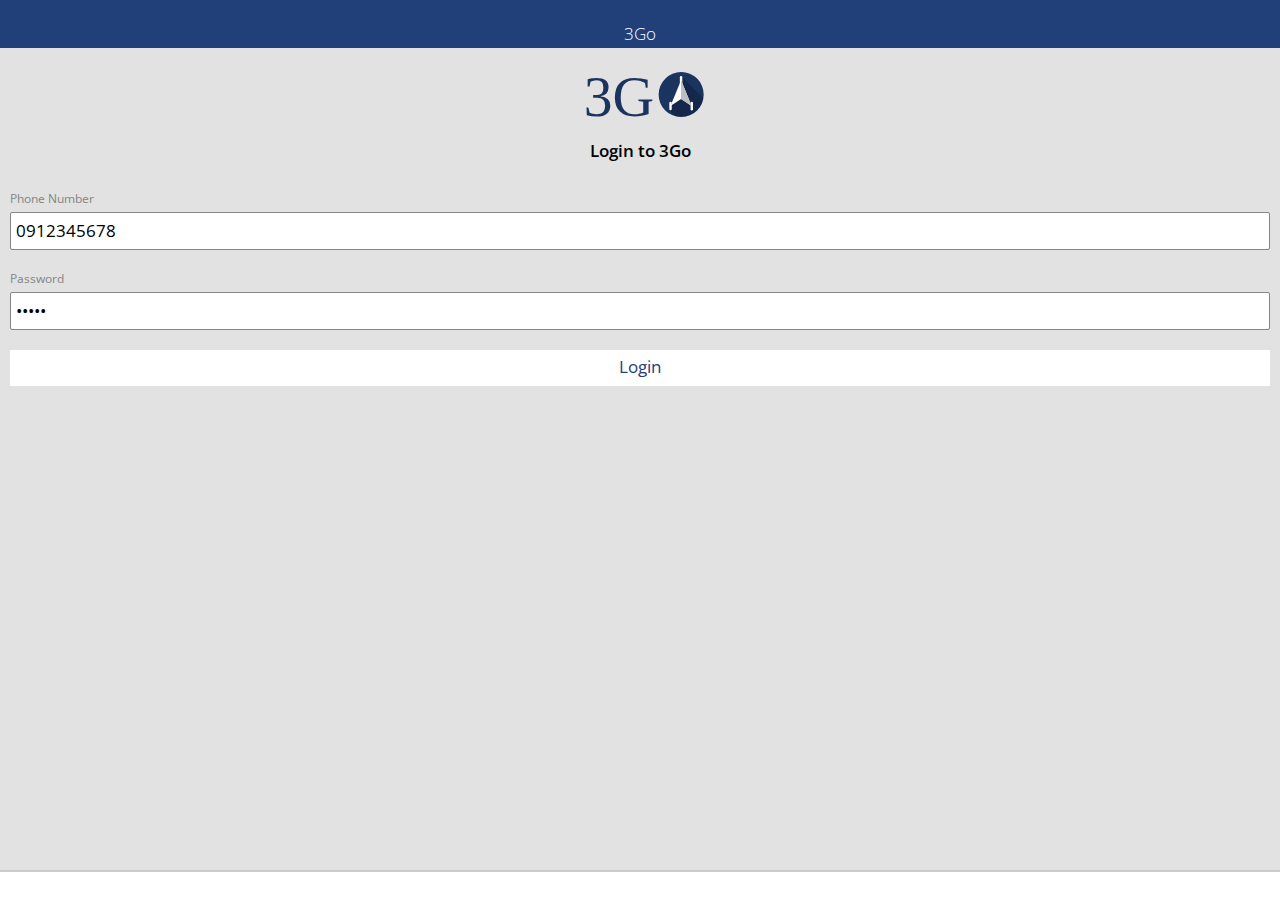
<file: login.html>
<!DOCTYPE html>
<html lang="en">

<head>
  <meta charset="utf-8" />
  <meta name="viewport" content="width=device-width, initial-scale=1, shrink-to-fit=no" />
  <meta name="theme-color" content="rgb(106, 0, 128)" />
  <title>Login to 3Go</title>
  <link rel="stylesheet" href="/assets/css/kai-font/style.css">
  <link rel="stylesheet" href="/assets/css/kaiui.css">
  <!-- <link rel="stylesheet" type="text/css" href="/src/css/header.css" /> -->
  <link rel="stylesheet" type="text/css" href="/src/css/input.css" />
  <link rel="stylesheet" type="text/css" href="/src/css/softkey.css" />
  <link rel="stylesheet" type="text/css" href="/src/css/root.css" />
</head>

<body>
  <div id="root" style="overflow-y: scroll;">
    <header class="kai-header" style="background: var(--header-blue-background)">
      <h1>3Go</h1>
    </header>

    <div class="content" style="overflow: auto;">
      <div class="kai-al">
        <div class="kai-al-line" style="margin-bottom: -20px;">
          <img src="./assets/img/logo-big.svg" alt="3Go" width="120px" height="auto" style="margin: 0 auto;">
        </div>
      </div>
      <div class="kai-btl" style="text-align: center;">
        <span class="kai-btl-header">Login to 3Go</span>
      </div>

      <div tabindex="0" class="kai-text-input">
        <label class="kai-text-input-label p-thi">Phone Number</label>
        <input type="tel" class="kai-text-input-input p-pri" value="0912345678" name="phone_no">
      </div>
      <div tabindex="0" class="kai-text-input">
        <label class="kai-text-input-label p-thi">Password</label>
        <input type="password" class="kai-text-input-input p-pri" value="12345">
      </div>

      <div class="kai-button">
        <button tabindex="0" id="login-btn" class="kai-button-input" type="button">
          <div class="kai-button-line"><span class="kai-button-text">Login</span></div>
        </button>
      </div>
    </div>

    <div id="softkey">
      <label id="left"></label>
      <label id="center"></label>
      <label id="right"></label>
    </div>
  </div>

  <script src="/src/login.js"></script>
</body>

</html>
</file>
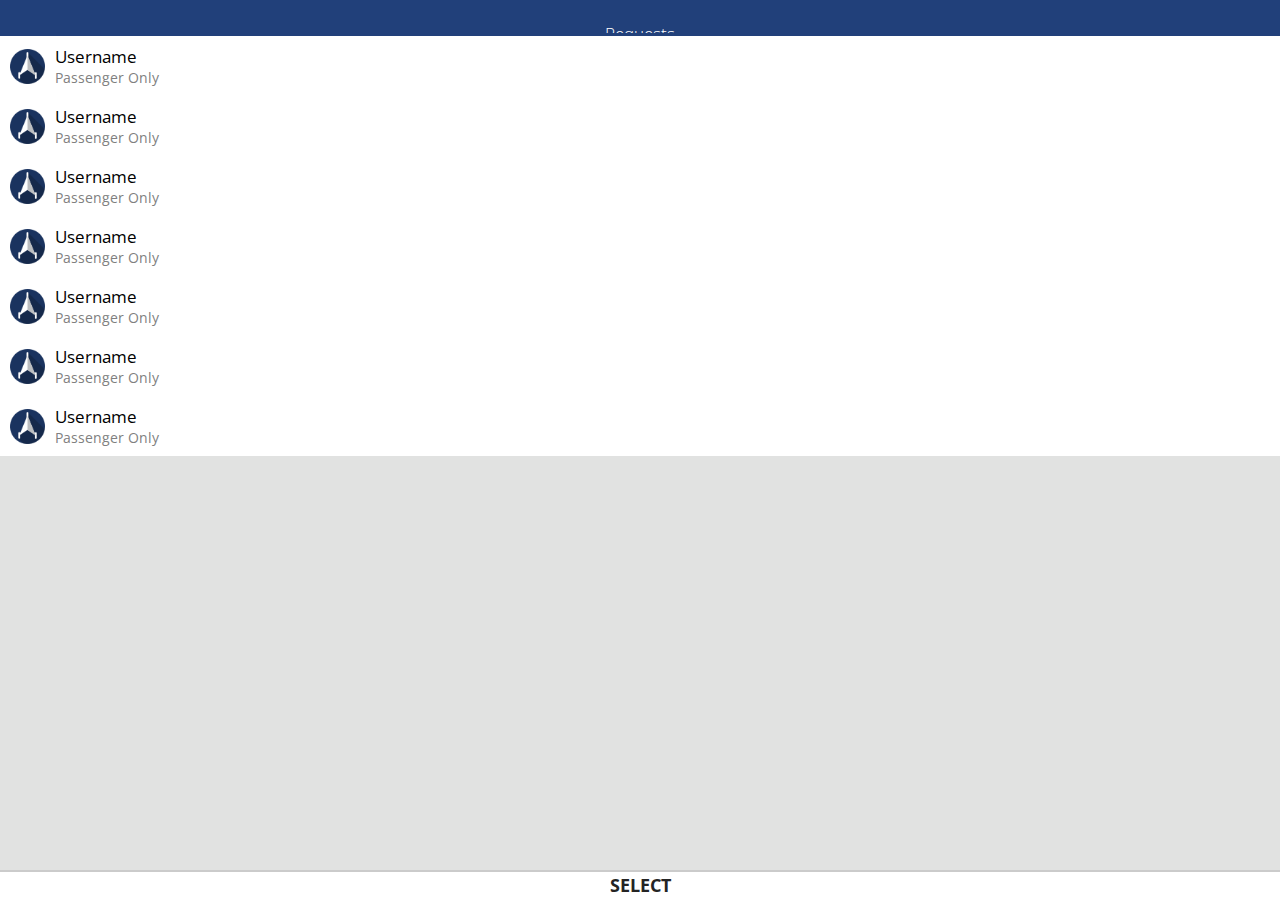
<file: requests.html>
<!DOCTYPE html>
<html lang="en">

<head>
  <meta charset="utf-8" />
  <meta name="viewport" content="width=device-width, initial-scale=1, shrink-to-fit=no" />
  <meta name="theme-color" content="rgb(106, 0, 128)" />
  <title>Details</title>
  <link rel="stylesheet" href="../assets/css/kai-font/style.css">
  <link rel="stylesheet" href="../assets/css/kaiui.css">
  <!-- <link rel="stylesheet" type="text/css" href="/src/css/header.css" /> -->
  <link rel="stylesheet" type="text/css" href="../src/css/input.css" />
  <link rel="stylesheet" type="text/css" href="../src/css/root.css" />
  <link rel="stylesheet" type="text/css" href="../src/css/header.css">
  <link rel="stylesheet" type="text/css" href="../src/css/softkey.css" />
</head>

<body>
  <div id="root" style="overflow-y: scroll;">
    <header class="kai-header" style="background: var(--header-blue-background)">
      <h1>Requests</h1>
    </header>

    <div class="content" style="overflow: auto;">
      <!-- <div class="kai-btl" style="text-align: center;">
        <span class="kai-btl-header">Passenger info</span>
      </div> -->

      <div tabindex="0" id="get-current-location-btn" class="kai-al" style="background-color: var(--color-gs00); display: flex; flex-direction: row">
          <img class="icons" src="./assets/icons/icon48x48.png"style="margin: 0 10px; width:35px;">

          <div style="flex-direction: column">
            <span class="kai-al-primary">Username</span><br>
            <span class="kai-al-secondary" style="color: grey;">Passenger Only</span>

          </div>
      </div>
      <div tabindex="0" id="get-current-location-btn" class="kai-al" style="background-color: var(--color-gs00); display: flex; flex-direction: row">
          <img class="icons" src="./assets/icons/icon48x48.png"style="margin: 0 10px; width:35px;">

          <div style="flex-direction: column">
            <span class="kai-al-primary">Username</span><br>
            <span class="kai-al-secondary" style="color: grey;">Passenger Only</span>

          </div>
      </div>
      <div tabindex="0" id="get-current-location-btn" class="kai-al" style="background-color: var(--color-gs00); display: flex; flex-direction: row">
          <img class="icons" src="./assets/icons/icon48x48.png"style="margin: 0 10px; width:35px;">

          <div style="flex-direction: column">
            <span class="kai-al-primary">Username</span><br>
            <span class="kai-al-secondary" style="color: grey;">Passenger Only</span>

          </div>
      </div>
      <div tabindex="0" id="get-current-location-btn" class="kai-al" style="background-color: var(--color-gs00); display: flex; flex-direction: row">
          <img class="icons" src="./assets/icons/icon48x48.png"style="margin: 0 10px; width:35px;">

          <div style="flex-direction: column">
            <span class="kai-al-primary">Username</span><br>
            <span class="kai-al-secondary" style="color: grey;">Passenger Only</span>

          </div>
      </div>
      <div tabindex="0" id="get-current-location-btn" class="kai-al" style="background-color: var(--color-gs00); display: flex; flex-direction: row">
          <img class="icons" src="./assets/icons/icon48x48.png"style="margin: 0 10px; width:35px;">

          <div style="flex-direction: column">
            <span class="kai-al-primary">Username</span><br>
            <span class="kai-al-secondary" style="color: grey;">Passenger Only</span>

          </div>
      </div>
      <div tabindex="0" id="get-current-location-btn" class="kai-al" style="background-color: var(--color-gs00); display: flex; flex-direction: row">
          <img class="icons" src="./assets/icons/icon48x48.png"style="margin: 0 10px; width:35px;">

          <div style="flex-direction: column">
            <span class="kai-al-primary">Username</span><br>
            <span class="kai-al-secondary" style="color: grey;">Passenger Only</span>

          </div>
      </div>
      <div tabindex="0" id="get-current-location-btn" class="kai-al" style="background-color: var(--color-gs00); display: flex; flex-direction: row">
          <img class="icons" src="./assets/icons/icon48x48.png"style="margin: 0 10px; width:35px;">

          <div style="flex-direction: column">
            <span class="kai-al-primary">Username</span><br>
            <span class="kai-al-secondary" style="color: grey;">Passenger Only</span>

          </div>
      </div>
      

    </div>

    <div id="softkey">
      <label id="left"></label>
      <label id="center">Select</label>
      <label id="right"></label>
    </div>
  </div>

  <script src="../src/set-pickup.js"></script>
</body>

</html>
</file>
<file: assets/css/kai-font/style.css>
@font-face {
  font-family: 'kai-icons';
  src:  url('fonts/kai-icons.eot?67hhep');
  src:  url('fonts/kai-icons.eot?67hhep#iefix') format('embedded-opentype'),
    url('fonts/kai-icons.ttf?67hhep') format('truetype'),
    url('fonts/kai-icons.woff?67hhep') format('woff'),
    url('fonts/kai-icons.svg?67hhep#kai-icons') format('svg');
  font-weight: normal;
  font-style: normal;
}

[class^="kai-icon-"], [class*=" kai-icon-"] {
  /* use !important to prevent issues with browser extensions that change fonts */
  font-family: 'kai-icons' !important;
  speak: none;
  font-style: normal;
  font-weight: normal;
  font-variant: normal;
  text-transform: none;
  line-height: 1;

  /* Better Font Rendering =========== */
  -webkit-font-smoothing: antialiased;
  -moz-osx-font-smoothing: grayscale;
}

.kai-icon-arrow:before {
  content: "\e900";
  color: #fff;
}
.kai-icon-checkbox-checked:before {
  content: "\e901";
  color: #fff;
}
.kai-icon-checkbox-unchecked:before {
  content: "\e902";
  color: #fff;
}
.kai-icon-radio-button-selected:before {
  content: "\e906";
  color: #fff;
}
.kai-icon-radio-button-unselected:before {
  content: "\e90f";
  color: #fff;
}
.kai-icon-bluetooth:before {
  content: "\e903";
  color: #fff;
}
.kai-icon-calendar:before {
  content: "\e904";
  color: #fff;
}
.kai-icon-camera:before {
  content: "\e905";
  color: #fff;
}
.kai-icon-contacts:before {
  content: "\e907";
  color: #fff;
}
.kai-icon-download:before {
  content: "\e908";
  color: #fff;
}
.kai-icon-email:before {
  content: "\e909";
  color: #fff;
}
.kai-icon-favorite-off:before {
  content: "\e90a";
  color: #fff;
}
.kai-icon-favorite-on:before {
  content: "\e90b";
  color: #fff;
}
.kai-icon-message:before {
  content: "\e90c";
  color: #fff;
}
.kai-icon-mic:before {
  content: "\e90d";
  color: #fff;
}
.kai-icon-phone:before {
  content: "\e90e";
  color: #fff;
}
.kai-icon-search:before {
  content: "\e910";
  color: #fff;
}
.kai-icon-settings:before {
  content: "\e911";
  color: #fff;
}
.kai-icon-video:before {
  content: "\e912";
  color: #fff;
}
.kai-icon-wifi:before {
  content: "\e913";
  color: #fff;
}
</file>
<file: assets/css/kaiui.css>
@charset "UTF-8";
@import url(http://fonts.googleapis.com/css?family=Open+Sans);
.h1,
.kai-header h1,
h1 {
  font-weight: 300;
  font-size: 1.7rem;
}
.kai-header h1 {
  text-overflow: ellipsis;
  white-space: nowrap;
  overflow: hidden;
}
.kai-header {
  padding-top: 20px;
  display: flex;
  flex-direction: row;
  flex-wrap: wrap;
  align-items: center;
  justify-content: center;
  width: 100%;
  line-height: 2.8rem;
  outline: none;
}
.kai-header h1 {
  width: 100%;
  height: 100%;
  color: #fff;
  color: var(--color-gs00, #fff);
  text-align: center;
  padding: 0 1rem;
  margin: 0;
}
.h5,
.kai-softkey > :first-child,
.kai-softkey > :last-child,
h5 {
  font-weight: 600;
  font-size: 1.4rem;
}
:root:not([lang|="fr"]) .h1,
:root:not([lang|="fr"]) .h3,
:root:not([lang|="fr"]) .h4,
:root:not([lang|="fr"]) .h5,
:root:not([lang|="fr"]) .kai-softkey > :first-child,
:root:not([lang|="fr"]) .kai-softkey > :last-child,
:root:not([lang|="fr"]) h1,
:root:not([lang|="fr"]) h3,
:root:not([lang|="fr"]) h4,
:root:not([lang|="fr"]) h5 {
  text-transform: capitalize;
}
.large-text .h5,
.large-text .kai-softkey > :first-child,
.large-text .kai-softkey > :last-child,
.large-text h5 {
  font-size: 1.8rem;
}
.button-icon-font,
.kai-softkey-btn span:before {
  font-size: 2.2rem;
}
.kai-softkey-btn {
  text-overflow: ellipsis;
  white-space: nowrap;
}
:root {
  --softkeybar-background-color: var(--color-gs20, #ccc);
  --softkey-color: var(--color-gs90, #323232);
  --softkey-color--icon: var(--color-gs70, #6a6a6a);
  --softkey-color--disabled: var(--color-eta, #c7c7c7);
  --softkey-background-color--active: #0ac;
  --softkey-icon-size: 2rem;
}
.kai-softkey {
  z-index: 9999;
  z-index: var(--z-index--softkey, 9999);
  display: flex;
  justify-content: space-between;
  outline: none;
  text-align: center;
  color: #323232;
  color: var(--softkey-color);
  background-color: #ccc;
  background-color: var(--softkeybar-background-color);
  position: absolute;
  bottom: 0;
  width: 100%;
}
.kai-softkey:not(.visible) {
  opacity: 0;
}
.kai-softkey > * {
  text-transform: capitalize;
}
.kai-softkey > :first-child {
  min-width: 7.7rem;
  padding: 0 0 0 0.5rem;
  text-align: left;
}
.kai-softkey > :nth-child(2) {
  font-size: 1.6rem;
  font-weight: 700;
  min-width: 3rem;
  max-width: 7.6rem;
  text-transform: uppercase;
  padding: 0 0.5rem;
}
.kai-softkey > :last-child {
  min-width: 7.7rem;
  text-align: right;
  padding: 0 0.5rem 0 0;
}
.kai-softkey-btn {
  display: block;
  min-width: 1rem;
  height: 3rem;
  height: var(--softkeybar-height);
  line-height: 3rem;
  line-height: var(--softkeybar-height);
  border: unset;
  overflow: hidden;
  color: #323232;
  color: var(--softkey-color);
  background: unset;
}
.kai-softkey-btn.active,
.kai-softkey-btn:active {
  background-color: #0ac;
  background-color: var(--softkey-background-color--active);
}
.kai-softkey-btn[disabled] {
  --softkey-color: var(--softkey-color--disabled);
  background-color: transparent;
  pointer-events: auto;
}
.kai-softkey-btn[data-icon] {
  --softkey-font-size: var(--softkey-icon-size);
  --softkey-color: var(--softkey-color--icon);
}
.kai-softkey-btn span:before {
  line-height: 3rem;
  line-height: var(--softkeybar-height);
  color: #323232;
  color: var(--softkey-color);
}
:root {
  --tabs-background-color: var(--color-gs00);
}
.kai-tabs {
  overflow-x: hidden;
  white-space: nowrap;
  height: 3rem;
  height: var(--tabs-height);
  outline: none;
  background-color: var(--color-gs00);
  background-color: var(--tabs-background-color);
  z-index: 9999;
  z-index: var(--z-index--tab, 9999);
  display: flex;
  flex-wrap: nowrap;
  justify-content: flex-start;
  align-items: flex-start;
  position: relative;
  top: 0;
}
.kai-tabs > * {
  margin: 0 0.25rem;
}
.kai-tabs > :first-child {
  margin: 0 0.25rem 0 1rem;
}
.kai-tabs > :last-child {
  margin: 0 1rem 0 0.25rem;
}
.h3,
.kai-tab-active-label,
.kai-tab-inactive-label,
h3 {
  font-weight: 400;
  font-size: 1.4rem;
}
:root:not([lang|="fr"]) .h1,
:root:not([lang|="fr"]) .h3,
:root:not([lang|="fr"]) .h4,
:root:not([lang|="fr"]) .h5,
:root:not([lang|="fr"]) .kai-tab-active-label,
:root:not([lang|="fr"]) .kai-tab-inactive-label,
:root:not([lang|="fr"]) h1,
:root:not([lang|="fr"]) h3,
:root:not([lang|="fr"]) h4,
:root:not([lang|="fr"]) h5 {
  text-transform: capitalize;
}
.large-text .h3,
.large-text .kai-tab-active-label,
.large-text .kai-tab-inactive-label,
.large-text h3 {
  font-size: 1.8rem;
}
:root {
  --tab-background-color: var(--color-gs00);
}
.kai-tab-active {
  outline: none;
  text-align: center;
  background-color: #fff;
  background-color: var(--tab-background-color);
  width: 100%;
  height: 0.35rem;
  border-radius: 8px;
  margin-bottom: 0.2rem;
  box-shadow: 0 2.45rem 0 0 var(--tab-underline-color);
}
.kai-tab-active-label {
  margin: 0 0.5rem;
  overflow: hidden;
  height: 3rem;
  line-height: 3rem;
  font-weight: 900;
}
.kai-tab-inactive {
  outline: none;
  text-align: center;
  background-color: #fff;
  background-color: var(--tab-background-color);
  width: 100%;
  height: 0.2rem;
  border-radius: 6px;
  margin-bottom: 0.2rem;
}
.kai-tab-inactive-label {
  margin: 0 0.5rem;
  overflow: hidden;
  height: 3rem;
  line-height: 3rem;
  font-weight: 200;
}
.kai-tab-view {
  height: 100%;
  width: 100%;
  display: flex;
  flex-direction: column;
  flex-wrap: nowrap;
}
.kai-tab-view-tabs {
  flex-shrink: 0;
}
.kai-tab-view-content {
  flex-grow: 1;
  height: calc(100% - 3rem);
  overflow: auto;
}
.kai-list-view {
  width: 100%;
  height: -webkit-fill-available;
  height: -moz-available;
  height: stretch;
  overflow: hidden;
}
.kai-cbl-primary,
.p-pri {
  font-weight: 400;
  font-size: 1.7rem;
}
.kai-cbl-secondary,
.p-sec {
  font-weight: 400;
  font-size: 1.4rem;
}
.large-text .kai-cbl-primary,
.large-text .p-pri {
  font-size: 2.2rem;
}
.large-text .kai-cbl-secondary,
.large-text .p-sec {
  font-size: 1.8rem;
}
:root {
  --cbl-text-focused: var(--color-gs00);
  --cbl-checkbox-unfocused: var(--color-zeta);
}
.kai-cbl {
  width: auto;
  min-height: 6rem;
  min-height: var(--list-item-height);
  display: flex;
  flex-direction: row;
  align-items: center;
  overflow: hidden;
  outline: none;
}
.kai-cbl:focus {
  color: #fff;
  color: var(--cbl-text-focused);
}
.kai-cbl-box {
  margin: 0 1rem;
}
.kai-cbl-box-input-focused {
  color: #fff;
  color: var(--cbl-text-focused);
}
.kai-cbl-box-input-unfocused {
  color: #a6a6a6;
  color: var(--cbl-checkbox-unfocused);
}
.kai-cbl-box > input[type="checkbox"] {
  -webkit-appearance: none;
  -moz-appearance: none;
  position: relative;
  width: 2rem;
  height: 2rem;
  border-radius: 35%;
}
.kai-cbl-box > input[type="checkbox"]:before {
  font-family: kai-icons;
  position: absolute;
  font-size: 2rem;
}
.kai-cbl-box > input[type="checkbox"]:not(:checked):before {
  content: "";
}
.kai-cbl-box > input[type="checkbox"]:checked:before {
  content: "";
}
.kai-cbl-line {
  font-family: Open Sans;
  display: flex;
  flex-direction: column;
  justify-content: center;
  height: 100%;
  width: 100%;
}
.kai-cbl-line label,
.kai-cbl-line span {
  padding: 0;
  width: 100%;
  overflow: hidden;
}
.kai-cbl .left {
  box-sizing: border-box;
  padding: 1rem 0 1rem 1rem;
}
.kai-cbl .right {
  box-sizing: border-box;
  padding: 1rem 1rem 1rem 0;
}
.kai-il-primary,
.p-pri {
  font-weight: 400;
  font-size: 1.7rem;
}
.kai-il-secondary,
.p-sec {
  font-weight: 400;
  font-size: 1.4rem;
}
.large-text .kai-il-primary,
.large-text .p-pri {
  font-size: 2.2rem;
}
.large-text .kai-il-secondary,
.large-text .p-sec {
  font-size: 1.8rem;
}
.icon-font,
.kai-il-icon-focused img,
.kai-il-icon-focused span:before,
.kai-il-icon-unfocused img,
.kai-il-icon-unfocused span:before {
  font-size: 3.2rem;
}
:root {
  --il-text-focused: var(--color-gs00);
  --il-icon-unfocused: var(--color-zeta);
}
.kai-il {
  width: auto;
  min-height: 6rem;
  min-height: var(--list-item-height);
  display: flex;
  flex-direction: row;
  align-items: center;
  overflow: hidden;
  outline: none;
}
.kai-il:focus {
  color: #fff;
  color: var(--il-text-focused);
}
.kai-il-icon-focused img,
.kai-il-icon-focused span:before {
  margin: 0 1rem;
  color: #fff;
  color: var(--il-text-focused);
}
.kai-il-icon-unfocused img,
.kai-il-icon-unfocused span:before {
  margin: 0 1rem;
  color: #a6a6a6;
  color: var(--il-icon-unfocused);
}
.kai-il-line {
  font-family: Open Sans;
  display: flex;
  flex-direction: column;
  justify-content: center;
  height: 100%;
  width: 100%;
  padding: 1rem 1rem 1rem 0;
}
.kai-il-line label,
.kai-il-line span {
  padding: 0;
  width: 100%;
  overflow: hidden;
}
.kai-tl-primary,
.p-pri {
  font-weight: 400;
  font-size: 1.7rem;
}
.kai-tl-secondary,
.p-sec {
  font-weight: 400;
  font-size: 1.4rem;
}
.kai-tl-tertiary,
.p-thi {
  font-weight: 400;
  font-size: 1.2rem;
}
.large-text .kai-tl-primary,
.large-text .p-pri {
  font-size: 2.2rem;
}
.large-text .kai-tl-secondary,
.large-text .p-sec {
  font-size: 1.8rem;
}
.large-text .kai-tl-tertiary,
.large-text .p-thi {
  font-size: 1.6rem;
}
.kai-tl {
  height: -webkit-fit-content;
  height: -moz-fit-content;
  height: fit-content;
  width: 100%;
  min-height: 6rem;
  min-height: var(--list-item-height);
  outline: none;
  display: flex;
  flex-direction: column;
  justify-content: center;
  padding: 1rem;
  box-sizing: border-box;
}
.kai-tl label,
.kai-tl span {
  padding: 0;
  width: 100%;
  overflow: hidden;
}
.kai-tl:focus {
  color: #fff;
  color: var(--tl-text-focused);
}
.h2,
.kai-btl-header,
h2 {
  font-weight: 600;
  font-size: 1.7rem;
}
.kai-btl-body,
.p,
.ul,
p,
ul {
  font-weight: 400;
  font-size: 1.7rem;
}
.large-text .h2,
.large-text .kai-btl-body,
.large-text .kai-btl-header,
.large-text .p,
.large-text .ul,
.large-text h2,
.large-text p,
.large-text ul {
  font-size: 2.2rem;
}
:root {
  --btl-text-focused: var(--color-gs00);
}
.kai-btl {
  height: -webkit-fit-content;
  height: -moz-fit-content;
  height: fit-content;
  width: 100%;
  min-height: 6rem;
  min-height: var(--list-item-height);
  outline: none;
  display: flex;
  flex-direction: column;
  justify-content: center;
  padding: 1rem;
  box-sizing: border-box;
}
.kai-btl label,
.kai-btl span {
  padding: 0;
  width: 100%;
  overflow: hidden;
}
.kai-btl:focus {
  color: #fff;
  color: var(--btl-text-focused);
}
.kai-al-primary,
.p-pri {
  font-weight: 400;
  font-size: 1.7rem;
}
.kai-al-secondary,
.p-sec {
  font-weight: 400;
  font-size: 1.4rem;
}
.large-text .kai-al-primary,
.large-text .p-pri {
  font-size: 2.2rem;
}
.large-text .kai-al-secondary,
.large-text .p-sec {
  font-size: 1.8rem;
}
.arrow-font,
.kai-al-icon-focused span:before,
.kai-al-icon-unfocused span:before {
  font-size: 2rem;
}
:root {
  --al-text-focused: var(--color-gs00);
  --al-icon-unfocused: var(--color-zeta);
}
.kai-al {
  width: auto;
  min-height: 6rem;
  min-height: var(--list-item-height);
  display: flex;
  flex-direction: row;
  align-items: center;
  overflow: hidden;
  outline: none;
}
.kai-al-icon-focused span:before,
.kai-al:focus {
  color: #fff;
  background-color: var(--color-blue-dark) !important;
  color: var(--al-text-focused);
}
.kai-al-icon-focused span:before {
  margin: 0 1rem;
}
.kai-al-icon-unfocused span:before {
  margin: 0 1rem;
  color: #a6a6a6;
  color: var(--al-icon-unfocused);
}
.kai-al-line {
  font-family: Open Sans;
  display: flex;
  flex-direction: column;
  justify-content: center;
  height: 100%;
  width: 100%;
  padding: 1rem 0 1rem 1rem;
}
.kai-al-line label,
.kai-al-line span {
  padding: 0;
  width: 100%;
  overflow: hidden;
}
.kai-rbl-primary,
.p-pri {
  font-weight: 400;
  font-size: 1.7rem;
}
.kai-rbl-secondary,
.p-sec {
  font-weight: 400;
  font-size: 1.4rem;
}
.large-text .kai-rbl-primary,
.large-text .p-pri {
  font-size: 2.2rem;
}
.large-text .kai-rbl-secondary,
.large-text .p-sec {
  font-size: 1.8rem;
}
:root {
  --rbl-text-focused: var(--color-gs00);
  --rbl-radio-unfocused: var(--color-zeta);
}
.kai-rbl {
  width: auto;
  min-height: 6rem;
  min-height: var(--list-item-height);
  display: flex;
  flex-direction: row;
  align-items: center;
  overflow: hidden;
  outline: none;
}
.kai-rbl:focus {
  color: #fff;
  color: var(--rbl-text-focused);
}
.kai-rbl-button {
  margin: 0 1rem;
}
.kai-rbl-button-input-focused {
  color: #fff;
  color: var(--rbl-text-focused);
}
.kai-rbl-button-input-unfocused {
  color: #a6a6a6;
  color: var(--rbl-radio-unfocused);
}
.kai-rbl-button > input[type="radio"] {
  -webkit-appearance: none;
  -moz-appearance: none;
  position: relative;
  width: 2rem;
  height: 2rem;
  border-radius: 35%;
}
.kai-rbl-button > input[type="radio"]:before {
  font-family: kai-icons;
  position: absolute;
  font-size: 2rem;
}
.kai-rbl-button > input[type="radio"]:not(:checked):before {
  content: "";
}
.kai-rbl-button > input[type="radio"]:checked:before {
  content: "";
}
.kai-rbl-line {
  font-family: Open Sans;
  display: flex;
  flex-direction: column;
  justify-content: center;
  height: 100%;
  width: 100%;
}
.kai-rbl-line label,
.kai-rbl-line span {
  padding: 0;
  width: 100%;
  overflow: hidden;
}
.kai-rbl .left {
  box-sizing: border-box;
  padding: 1rem 0 1rem 1rem;
}
.kai-rbl .right {
  box-sizing: border-box;
  padding: 1rem 1rem 1rem 0;
}
.h4,
.kai-separator-text,
h4 {
  font-weight: 400;
  font-size: 1.4rem;
}
:root:not([lang|="fr"]) .h1,
:root:not([lang|="fr"]) .h3,
:root:not([lang|="fr"]) .h4,
:root:not([lang|="fr"]) .h5,
:root:not([lang|="fr"]) .kai-separator-text,
:root:not([lang|="fr"]) h1,
:root:not([lang|="fr"]) h3,
:root:not([lang|="fr"]) h4,
:root:not([lang|="fr"]) h5 {
  text-transform: capitalize;
}
.large-text .h4,
.large-text .kai-separator-text,
.large-text h4 {
  font-size: 1.8rem;
}
:root {
  --separator-background-color: var(--color-gs10);
  --separator-text-color: var(--color-gs70);
}
.kai-separator {
  height: 2.4rem;
  height: var(--separator-height);
  width: 100%;
  background-color: #e6e6e6;
  background-color: var(--separator-background-color);
}
.kai-separator-text {
  margin: 0 1rem;
  text-align: center;
  color: #6a6a6a;
  color: var(--separator-text-color);
}
.kai-pbar-line,
.p-pri {
  font-weight: 400;
  font-size: 1.7rem;
}
.large-text .kai-pbar-line,
.large-text .p-pri {
  font-size: 2.2rem;
}
:root {
  --pbar-right-filler-color: var(--color-gs20);
  --pbar-right-buffer-color: var(--color-gs45);
  --pbar-text-focused: var(--color-gs00);
  --pbar-right-filler-focused-color: var(--color-gs45);
}
.kai-pbar {
  display: flex;
  flex-direction: column;
  flex-wrap: nowrap;
  justify-content: center;
  padding: 1rem;
  box-sizing: border-box;
  height: 6rem;
  height: var(--progress-bar-height);
  width: 100%;
  outline: none;
}
.kai-pbar:focus {
  color: #fff;
  color: var(--pbar-text-focused);
}
.kai-pbar-line {
  padding-bottom: 1rem;
  width: 100%;
  overflow: hidden;
}
.kai-pbar-bar-wrapper {
  width: 100%;
  display: flex;
  flex-direction: row;
  height: 0.5rem;
}
.kai-pbar-left-filler-focused,
.kai-pbar-left-filler-unfocused {
  height: 100%;
  border-radius: 50px 0 0 50px;
  -webkit-transition: width 0.5s ease-in;
  transition: width 0.5s ease-in;
  margin-right: 0.3rem;
}
.kai-pbar-right-filler-download-focused {
  background-color: #8c8c8c;
  background-color: var(--pbar-right-filler-focused-color);
}
.kai-pbar-right-filler-download-focused,
.kai-pbar-right-filler-download-unfocused {
  height: 100%;
  border-radius: 0 50px 50px 0;
  -webkit-transition: width 0.5s ease-in;
  transition: width 0.5s ease-in;
}
.kai-pbar-right-filler-buffer-focused,
.kai-pbar-right-filler-download-unfocused {
  background-color: #ccc;
  background-color: var(--pbar-right-filler-color);
}
.kai-pbar-right-filler-buffer-focused {
  height: 100%;
  border-radius: 0 50px 50px 0;
  -webkit-transition: width 0.5s ease-in;
  transition: width 0.5s ease-in;
  overflow: hidden;
  position: relative;
}
.kai-pbar-right-filler-buffer-focused:before {
  display: block;
  position: absolute;
  content: "";
  left: -50px;
  width: 10px;
  height: 0.5rem;
  background-color: #8c8c8c;
  background-color: var(--pbar-right-buffer-color);
  -webkit-animation: loading 2s linear infinite;
  animation: loading 2s linear infinite;
}
.kai-pbar-right-filler-buffer-unfocused {
  height: 100%;
  border-radius: 0 50px 50px 0;
  -webkit-transition: width 0.5s ease-in;
  transition: width 0.5s ease-in;
  background-color: #ccc;
  background-color: var(--pbar-right-filler-color);
  overflow: hidden;
  position: relative;
}
.kai-pbar-right-filler-buffer-unfocused:before {
  display: block;
  position: absolute;
  content: "";
  left: -50px;
  width: 10px;
  height: 0.5rem;
  background-color: #8c8c8c;
  background-color: var(--pbar-right-buffer-color);
  -webkit-animation: loading 2s linear infinite;
  animation: loading 2s linear infinite;
}
.kai-slider-header,
.p-pri {
  font-weight: 400;
  font-size: 1.7rem;
}
.kai-slider-tracker,
.p-sec {
  font-weight: 400;
  font-size: 1.4rem;
}
.large-text .kai-slider-header,
.large-text .p-pri {
  font-size: 2.2rem;
}
.large-text .kai-slider-tracker,
.large-text .p-sec {
  font-size: 1.8rem;
}
:root {
  --slider-text-focused: var(--color-gs00);
  --slider-track-color: var(--color-gs20);
}
.kai-slider {
  display: flex;
  flex-direction: column;
  flex-wrap: nowrap;
  justify-content: center;
  padding: 1rem;
  box-sizing: border-box;
  height: 6rem;
  height: var(--slider-height);
  width: 100%;
  outline: none;
}
.kai-slider:focus {
  color: #fff;
  color: var(--slider-text-focused);
}
.kai-slider-line {
  display: flex;
  flex-direction: row;
  flex-wrap: nowrap;
  justify-content: space-between;
  padding-bottom: 1rem;
  width: 100%;
}
.kai-slider-header {
  overflow: hidden;
}
.kai-slider-tracker {
  overflow: hidden;
  align-self: flex-end;
}
.kai-slider-slider-wrapper {
  width: 100%;
  display: flex;
  flex-direction: row;
  height: 0.5rem;
}
.kai-slider-slider-wrapper [type="range"] {
  --range: calc(var(--max) - var(--min));
  --ratio: calc((var(--val) - var(--min)) / var(--range));
  --sx: calc(1rem + var(--ratio) * (100% - 2rem));
  margin: 0;
  padding: 0;
  width: 100%;
  background: transparent;
  font: 1em/1 arial, sans-serif;
}
.kai-slider-slider-wrapper [type="range"],
.kai-slider-slider-wrapper [type="range"]::-webkit-slider-thumb {
  -webkit-appearance: none;
}
.kai-slider-slider-wrapper [type="range"]::-webkit-slider-runnable-track {
  box-sizing: border-box;
  border: none;
  width: 100%;
  height: 0.5rem;
  background: #ccc;
  background: var(--slider-track-color);
  border-radius: 50px;
  background: -webkit-gradient(
      linear,
      left top,
      left bottom,
      from(var(--slider-left-filler-color)),
      to(var(--slider-left-filler-color))
    )
    0 / var(--sx) 100% no-repeat #ccc;
  background: linear-gradient(
      var(--slider-left-filler-color),
      var(--slider-left-filler-color)
    )
    0 / var(--sx) 100% no-repeat #ccc;
  background: -webkit-gradient(
      linear,
      left top,
      left bottom,
      from(var(--slider-left-filler-color)),
      to(var(--slider-left-filler-color))
    )
    0 / var(--sx) 100% no-repeat var(--slider-track-color);
  background: linear-gradient(
      var(--slider-left-filler-color),
      var(--slider-left-filler-color)
    )
    0 / var(--sx) 100% no-repeat var(--slider-track-color);
}
.kai-slider-slider-wrapper [type="range"]::-moz-range-track {
  box-sizing: border-box;
  border: none;
  width: 100%;
  height: 0.5rem;
  background: #ccc;
  background: var(--slider-track-color);
  border-radius: 50px;
}
.kai-slider-slider-wrapper [type="range"]::-ms-track {
  box-sizing: border-box;
  border: none;
  width: 100%;
  height: 0.5rem;
  background: #ccc;
  background: var(--slider-track-color);
  border-radius: 50px;
}
.kai-slider-slider-wrapper [type="range"]::-moz-range-progress {
  height: 0.5rem;
  background: var(--slider-left-filler-color);
}
.kai-slider-slider-wrapper [type="range"]::-ms-fill-lower {
  height: 0.5rem;
  background: var(--slider-left-filler-color);
}
.kai-slider-slider-wrapper [type="range"]::-webkit-slider-thumb {
  margin-top: -0.75rem;
  box-sizing: border-box;
  border: 0.3rem solid var(--slider-thumb-border-color);
  width: 2rem;
  height: 2rem;
  border-radius: 50%;
  background: var(--slider-left-filler-color);
}
.kai-slider-slider-wrapper [type="range"]::-moz-range-thumb {
  box-sizing: border-box;
  border: 0.3rem solid var(--slider-thumb-border-color);
  width: 2rem;
  height: 2rem;
  border-radius: 50%;
  background: var(--slider-left-filler-color);
}
.kai-slider-slider-wrapper [type="range"]::-ms-thumb {
  margin-top: 0;
  box-sizing: border-box;
  border: 0.3rem solid var(--slider-thumb-border-color);
  width: 2rem;
  height: 2rem;
  border-radius: 50%;
  background: var(--slider-left-filler-color);
}
.kai-slider-slider-wrapper [type="range"]::-ms-tooltip {
  display: none;
}
.kai-button-text,
.p-btn {
  font-weight: 400;
  font-size: 1.7rem;
  text-transform: capitalize;
}
.button-icon-font,
.kai-button-icon-focused img,
.kai-button-icon-focused span:before,
.kai-button-icon-unfocused img,
.kai-button-icon-unfocused span:before,
.large-text .kai-button-text,
.large-text .p-btn {
  font-size: 2.2rem;
}
ul {
  margin: 0;
  padding: 0;
}
.kai-button-input {
  text-overflow: ellipsis;
  white-space: nowrap;
}
@-webkit-keyframes loading {
  0% {
    left: -50px;
    width: 30%;
  }
  50% {
    width: 30%;
  }
  70% {
    width: 70%;
  }
  80% {
    left: 50%;
  }
  95% {
    left: 120%;
  }
  to {
    left: 100%;
  }
}
@keyframes loading {
  0% {
    left: -50px;
    width: 30%;
  }
  50% {
    width: 30%;
  }
  70% {
    width: 70%;
  }
  80% {
    left: 50%;
  }
  95% {
    left: 120%;
  }
  to {
    left: 100%;
  }
}
@font-face {
  font-family: kai-icons;
  src: url(/static/media/kai-icons.686d74df.eot);
  src: url(/static/media/kai-icons.686d74df.eot#iefix)
      format("embedded-opentype"),
    url(/static/media/kai-icons.5a1c5c18.ttf) format("truetype"),
    url(/static/media/kai-icons.4e2f6619.woff) format("woff"),
    url(/static/media/kai-icons.07127065.svg#kai-icons) format("svg");
  font-weight: 400;
  font-style: normal;
}
[class*=" kai-icon-"],
[class^="kai-icon-"] {
  font-family: kai-icons !important;
  speak: none;
  font-style: normal;
  font-weight: 400;
  -webkit-font-feature-settings: normal;
  font-feature-settings: normal;
  font-variant: normal;
  text-transform: none;
  line-height: 1;
  -webkit-font-smoothing: antialiased;
  -moz-osx-font-smoothing: grayscale;
}
.kai-icon-arrow:before {
  content: "";
  color: #fff;
}
.kai-icon-checkbox-checked:before {
  content: "";
  color: #fff;
}
.kai-icon-checkbox-unchecked:before {
  content: "";
  color: #fff;
}
.kai-icon-radio-button-selected:before {
  content: "";
  color: #fff;
}
.kai-icon-radio-button-unselected:before {
  content: "";
  color: #fff;
}
.kai-icon-bluetooth:before {
  content: "";
  color: #fff;
}
.kai-icon-calendar:before {
  content: "";
  color: #fff;
}
.kai-icon-camera:before {
  content: "";
  color: #fff;
}
.kai-icon-contacts:before {
  content: "";
  color: #fff;
}
.kai-icon-download:before {
  content: "";
  color: #fff;
}
.kai-icon-email:before {
  content: "";
  color: #fff;
}
.kai-icon-favorite-off:before {
  content: "";
  color: #fff;
}
.kai-icon-favorite-on:before {
  content: "";
  color: #fff;
}
.kai-icon-message:before {
  content: "";
  color: #fff;
}
.kai-icon-mic:before {
  content: "";
  color: #fff;
}
.kai-icon-phone:before {
  content: "";
  color: #fff;
}
.kai-icon-search:before {
  content: "";
  color: #fff;
}
.kai-icon-settings:before {
  content: "";
  color: #fff;
}
.kai-icon-video:before {
  content: "";
  color: #fff;
}
.kai-icon-wifi:before {
  content: "";
  color: #fff;
}
:root {
  --button-text-focused: var(--color-white);
  --button-bg-focused: var(--color-blue-dark);
  --button-icon-unfocused: var(--color-gs100);
}
.kai-button {
  margin: 1rem;
}
.kai-button-input {
  background-color: var(--color-white); 
  color: var(--color-blue-dark);
  line-height: 1.8rem;
  line-height: calc(var(--button-height) / 2);
  width: 100%;
  height: 3.6rem;
  height: var(--button-height);
  display: flex;
  flex-direction: row;
  align-items: center;
  justify-content: center;
  overflow: hidden;
  border: none;
  outline: none;
}
.kai-button-input:focus {
  background-color: var(--button-bg-focused) !important;
  color: var(--button-text-focused) !important;
}
.kai-button-icon-focused img,
.kai-button-icon-focused span:before {
  margin: 0 1rem;
  color: #fff;
  color: var(--button-text-focused);
}
.kai-button-icon-focused img {
  max-height: 1.8rem;
  max-height: calc(var(--button-height) / 2);
}
.kai-button-icon-unfocused img,
.kai-button-icon-unfocused span:before {
  margin: 0 1rem;
  color: #000;
  color: var(--button-icon-unfocused);
}
.kai-button-icon-unfocused img {
  max-height: 1.8rem;
  max-height: calc(var(--button-height) / 2);
}
.kai-button-line span {
  padding: 0;
  width: 100%;
  overflow: hidden;
}
.kai-button .left {
  box-sizing: border-box;
  padding: 1rem 0 1rem 1rem;
}
.kai-button .right {
  box-sizing: border-box;
  padding: 1rem 1rem 1rem 0;
}
.h1,
h1 {
  font-weight: 300;
}
.h1,
.h2,
h1,
h2 {
  font-size: 1.7rem;
}
.h2,
h2 {
  font-weight: 600;
}
.h3,
.h4,
h3,
h4 {
  font-weight: 400;
  font-size: 1.4rem;
}
.h5,
h5 {
  font-weight: 600;
  font-size: 1.4rem;
}
:root:not([lang|="fr"]) .h1,
:root:not([lang|="fr"]) .h3,
:root:not([lang|="fr"]) .h4,
:root:not([lang|="fr"]) .h5,
:root:not([lang|="fr"]) h1,
:root:not([lang|="fr"]) h3,
:root:not([lang|="fr"]) h4,
:root:not([lang|="fr"]) h5 {
  text-transform: capitalize;
}
.p-pri {
  font-size: 1.7rem;
}
.p-pri,
.p-sec {
  font-weight: 400;
}
.p-sec {
  font-size: 1.4rem;
}
.p-thi {
  font-weight: 400;
  font-size: 1.2rem;
}
.p,
.ul,
p,
ul {
  font-weight: 400;
  font-size: 1.7rem;
}
.p-link {
  font-weight: 700;
  text-decoration: underline;
}
.p-btn,
.p-link {
  font-size: 1.7rem;
}
.p-btn {
  font-weight: 400;
  text-transform: capitalize;
}
.large-text .h1,
.large-text h1 {
  font-size: 2.2rem;
  overflow: hidden;
  white-space: nowrap;
  text-overflow: ellipsis;
}
.large-text .h2,
.large-text h2 {
  font-size: 2.2rem;
}
.large-text .h3,
.large-text .h4,
.large-text .h5,
.large-text h3,
.large-text h4,
.large-text h5 {
  font-size: 1.8rem;
}
.large-text .p-pri {
  font-size: 2.2rem;
}
.large-text .p-sec {
  font-size: 1.8rem;
}
.large-text .p-thi {
  font-size: 1.6rem;
}
.large-text .p,
.large-text .p-btn,
.large-text .p-link,
.large-text .ul,
.large-text p,
.large-text ul {
  font-size: 2.2rem;
}
.icon-font {
  font-size: 3.2rem;
}
.button-icon-font {
  font-size: 2.2rem;
}
.arrow-font {
  font-size: 2rem;
}
* {
  font-family: Open Sans;
  font-size: 10px;
  margin: 0;
  padding: 0;
}
input {
  -webkit-font-feature-settings: normal;
  font-feature-settings: normal;
  font-variant-numeric: normal;
}
:root {
  --color-alpha: #333;
  --color-beta: #fff;
  --color-gamma: #4d4d4d;
  --color-delta: #5f5f5f;
  --color-epsilon: #858585;
  --color-zeta: #a6a6a6;
  --color-eta: #c7c7c7;
  --color-theta: #e7e7e7;
  --color-iota: #f4f4f4;
  --color-white: #fff;
  --color-darkblue: #00539f;
  --color-blue: #00caf2;
  --color-turquoise: #27c8c2;
  --color-darkorange: #e66000;
  --color-orange: #ff9500;
  --color-yellow: #ffcb00;
  --color-violet: #c40c84;
  --color-carrotorange: #eb9423;
  --color-wathetblue: #005da5;
  --color-gold: #ffa000;
  --color-gold-pressed: #cc8000;
  --color-warning: #fbbd3c;
  --color-destructive: #e2443a;
  --color-preferred: #00ba91;
  --color-gs100: #000;
  --color-gs90: #323232;
  --color-gs70: #6a6a6a;
  --color-gs45: #8c8c8c;
  --color-gs20: #ccc;
  --color-gs10: #e6e6e6;
  --color-gs00: #fff;
  --color-purple: #873eff;
  --color-pink: #f6529b;
  --color-lime: #82c51b;
  --color-cyan: #1cc1c4;
  --color-blue: #0da1e1;
  --color-orange: #ff8329;
  --color-red: #f3203d;
  --color-purple-mid-dark: #6c32cc;
  --color-pink-mid-dark: #bf2392;
  --color-lime-mid-dark: #6b9a23;
  --color-cyan-mid-dark: #31979e;
  --color-blue-mid-dark: #0a80b4;
  --color-orange-mid-dark: #cc5310;
  --color-red-mid-dark: #c21930;
  --color-purple-dark: #320374;
  --color-pink-dark: #49122c;
  --color-lime-dark: #143a06;
  --color-cyan-dark: #03757c;
  --color-blue-dark: #21407a;
  --color-orange-dark: #391e0a;
  --color-red-dark: #5c0600;
  --background: var(--color-beta);
  --background-plus: var(--color-theta);
  --background-minus: var(--color-zeta);
  --text-color: var(--color-gamma);
  --text-color-minus: var(--color-eta);
  --button-background: var(--color-iota);
  --link-color: var(--highlight-color);
  --input-background: var(--color-beta);
  --input-color: var(--color-alpha);
  --input-clear-background: #909ca7;
  --button-box-shadow: inset 0 -1px 0 #d8d8d8, inset 0 1px 0 #eee;
  --button-box-shadow-active: var(--button-box-shadow);
  --color-purple-pressed: var(--color-purple-mid-dark);
  --color-pink-pressed: var(--color-pink-mid-dark);
  --color-lime-pressed: var(--color-lime-mid-dark);
  --color-cyan-pressed: var(--color-cyan-mid-dark);
  --color-blue-pressed: var(--color-blue-mid-dark);
  --color-orange-pressed: var(--color-orange-mid-dark);
  --color-red-pressed: var(--color-red-mid-dark);
  --header-purple-background: var(--color-purple-dark);
  --header-pink-background: var(--color-pink-dark);
  --header-lime-background: var(--color-lime-dark);
  --header-cyan-background: var(--color-cyan-dark);
  --header-blue-background: var(--color-blue-dark);
  --header-orange-background: var(--color-orange-dark);
  --header-red-background: var(--color-red-dark);
  --header-disabled-button-color: hsla(0, 0%, 100%, 0.3);
  --statusbar-height: 2.6rem;
  --softkeybar-height: 3rem;
  --tabs-height: 3rem;
  --header-height: 2.8rem;
  --header-large-text-height: 2.4rem;
  --tabbar-height: 2.7rem;
  --list-item-height: 6rem;
  --progress-bar-height: 6rem;
  --slider-height: 6rem;
  --separator-height: 2.4rem;
  --button-height: 3.6rem;
  --rocketbar-urlbar-height: 3.6rem;
  --statusbar-softkeybar-height: 5.6rem;
  --header-tabbar-height: 5.5rem;
  --client-height: calc(100% - var(--statusbar-softkeybar-height));
}
.theme-launcher,
.theme-system {
  --highlight-color: var(--color-purple);
  --highlight-color-pressed: var(--color-purple-pressed);
  --header-background: var(--header-blue-background);
  --header-color: var(--color-beta);
}
:root {
  --tl-text-focused: var(--color-gs00);
}
.kai-text-input {
  padding: 1rem;
}
.kai-text-input:focus {
  background-color: var(--color-blue-dark);
}
.kai-text-input:focus .kai-text-input-label {
  color: var(--color-white) !important;
}
.kai-text-input-label {
  padding-bottom: 0.5rem;
  display: block;
  color: #858585;
  color: var(--color-epsilon);
}
.kai-text-input-input {
  display: block;
  width: 100%;
  box-sizing: border-box;
  line-height: 3.6rem;
  padding: 0 0.5rem;
  border: 1px solid #858585;
  border: 1px solid var(--color-epsilon);
  border-radius: 2px;
}
.kai-text-input-input:focus {
  outline: none;
}
.kai-text-input--focused .kai-text-input-label {
  color: #fff;
  color: var(--tl-text-focused);
}
body,
html {
  height: 100%;
  margin: 0;
}
.App {
  height: 100%;
  overflow: hidden;
}
.content {
  height: calc(100vh - 8rem);
  overflow-y: hidden;
}
/*# sourceMappingURL=main.03452719.chunk.css.map */
</file>
<file: src/css/header.css>
header {
  height: 36px;
  display: flex;
  align-items: center;
  justify-content: flex-start;
  background-color: #9b27af;
  padding: 3px 10px;
}

header span {
  font-size: 16px;
  font-weight: 600;
  color: #ffffff;
  text-transform: uppercase;
}
</file>
<file: src/css/input.css>
.input {
  display: flex;
  flex-direction: column;
  margin: 5px 10px;
  position: relative;
  padding-top: 7px;
}

.input input {
  font-family: inherit;
  width: 100%;
  border: 0;
  border-bottom: 1px solid #d2d2d2;
  outline: 0;
  font-size: 16px;
  color: transparent;
  padding: 7px 0;
  background: transparent;
  transition: border-color 0.2s;
}

.input label {
  position: absolute;
  bottom: 0;
  color: #9b9b9b;
}

.input input::placeholder {
  color: transparent;
}

.input input:placeholder-shown ~ label {
  font-size: 16px;
  cursor: text;
  top: 20px;
}

.input input[nav-selected="true"] ~ label {
  position: absolute;
  top: 0;
  display: block;
  transition: 0.2s;
  font-size: 12px;
  color: #9b9b9b;
}

.input input[nav-selected="true"] ~ label {
  color: #9b27af;
}

.input input[nav-selected="true"] {
  padding-bottom: 6px;
  border-bottom: 2px solid #9b27af;
  text-shadow: 0 0 0 rgba(0, 0, 0, 1);
}
</file>
<file: src/css/softkey.css>
#softkey {
  height: 30px;
  max-height: 30px;
  width: 100%;
  max-width: 100%;
  background: white;
  border-top: 2px #cbcbcb solid;
  display: flex;
  flex-shrink: 0;
  white-space: nowrap;
  padding: 0 5px;
  font-weight: 700;
  box-sizing: border-box;
  line-height: 26px;
  margin-top: auto;
  position: absolute;
  bottom: 0;
}

#left,
#right {
  font-weight: 600;
  font-size: 14px;
  color: #242424;
  overflow: hidden;
  width: 100%;
  letter-spacing: -0.5px;
  box-sizing: border-box;
  text-overflow: ellipsis;
}

#left {
  text-align: left;
  padding-right: 5px;
}

#center {
  color: #242424;
  text-transform: uppercase;
  font-size: 18px;
  text-align: center;
  max-width: 120px;
  overflow: hidden;
  text-overflow: ellipsis;
  width: 100%;
}

#right {
  text-align: right;
  padding-left: 5px;
}
</file>
<file: src/css/root.css>
* {
  box-sizing: border-box;
}

html,
body,
#root {
  font-family: "Open Sans", sans-serif;
  margin: 0;
  display: flex;
  flex-direction: column;
  overflow: hidden;
  background-color: #E1E2E1 !important;
}
</file>
